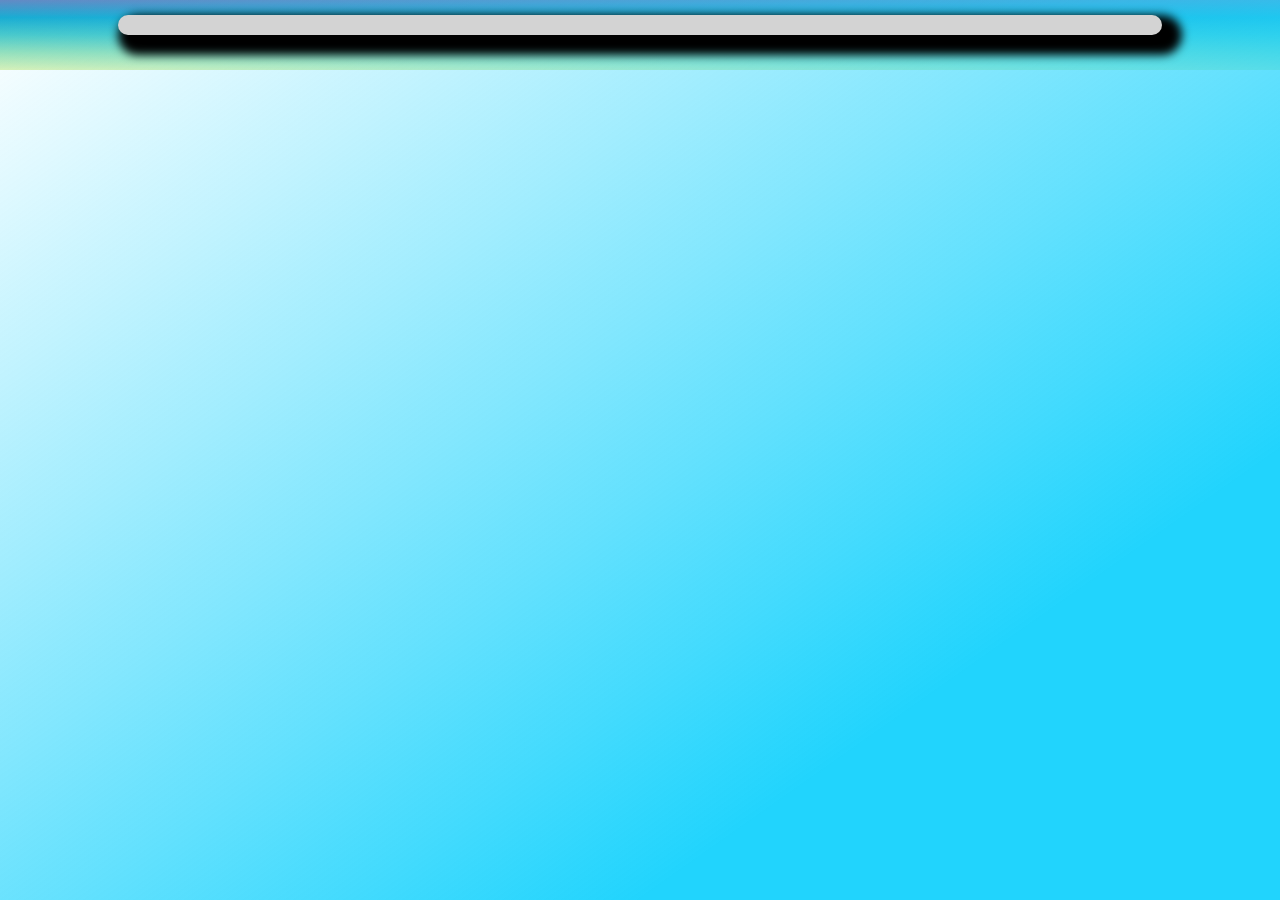
<file: public/index.html>
<!DOCTYPE html>
<html lang="en" ng-app="App">

<head>
    <meta charset="UTF-8">
    <meta name="viewport" content="width=device-width, initial-scale=1.0">
    <meta http-equiv="X-UA-Compatible" content="ie=edge">
    <title>Document</title>
    <link rel="stylesheet" type="text/css" href="styles/style.css">
</head>

<body>

    <component class="container" id="container"></component>

    <ng-view></ng-view>

    <script  src="https://code.angularjs.org/1.6.5/angular.min.js"></script>
    <script  src="https://code.angularjs.org/1.6.5/angular-route.min.js"></script>
    <script  src="module/module.js"></script>
    <script  src="components/component.js"></script>
    <script  src="services/service.js"></script>
    
</body>

</html>
</file>
<file: public/styles/style.css>
*{
    margin: 0px; 
    padding: 0px; 
    line-height: 1; 
}

html{

}

body{
    background-image: linear-gradient(to bottom, #527dbe, #00a3ce, #37c3c5, #8cddb4, #dcf1ae);
    background-size: 100%; 
    background-repeat: no-repeat;
}

body:before{
    content: " ";
    background-image: linear-gradient(to right bottom, rgba(255, 255, 255, 0.1), #21D4FD 75%);
    width: 100%; 
    position: fixed; 
    top: 0; 
    bottom: 0; 
    z-index: -1;
}

.container{
    margin: 15px auto 35px auto; 
    display: block; 
    text-align: center;
    background: lightgrey;
    border-radius: 10px; 
    box-shadow: 10px 10px 10px 10px black; 
    width: 80%; 
    padding: 10px; 
}

.adding{
    display: grid; 
    grid-template-columns: 33% 33% 33%; 
}

.headers{
    font-family: 'Gill Sans', 'Gill Sans MT', Calibri, 'Trebuchet MS', sans-serif;
    margin: 20px; 
    grid-column-start: 1;
    grid-column-end: 4;
}

.label{
    font-family: Impact, Haettenschweiler, 'Arial Narrow Bold', sans-serif;
    margin-bottom: 10px;
}

.in{
    margin-bottom: 10px;
    border-radius: 3px;
}

.add{
    grid-column-start: 2;
    grid-column-end: 3;
}

.repeat{
    display: flex;
    flex-direction: column;
}

.item{
    display: flex; 
    font-family: Impact, Haettenschweiler, 'Arial Narrow Bold', sans-serif;
    margin-bottom: 10px; 
}

.space{
    margin-right: 30px;
}
</file>
